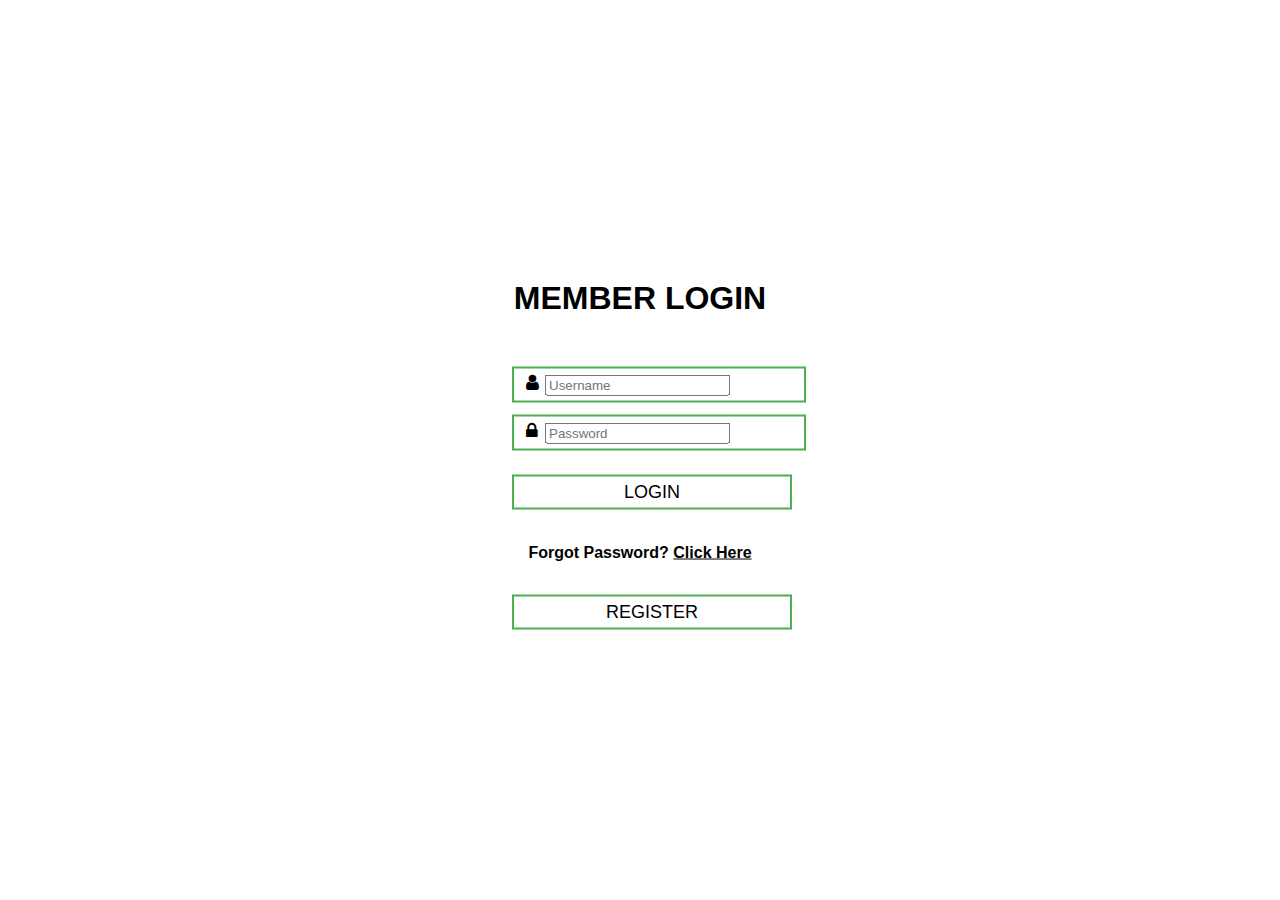
<file: index.html>
<!DOCTYPE html>
<html lang="en">

<head>
    <meta charset="UTF-8">
    <meta name="viewport" content="width=device-width, initial-scale=1.0">
    <title>MEMBER LOGIN</title>
    <link rel="stylesheet" href="style.css" />
</head>

<body>
        <div class="login-box">
        <h1 align="center">MEMBER LOGIN</h1>
        <div class="textbox">
            <i class="fa fa-user" aria-hidden="true"></i>
        <input type="text" placeholder="Username" name="" value="">
        </div>
        <div class="textbox">
            <i class="fa fa-lock" aria-hidden="true"></i>
            <input type="password" placeholder="Password" name="" value="">
            </div>
            <input class="btn" type="button" name="" value="LOGIN">
            <h4 align="center">Forgot Password? <u>Click Here</u></h4>
            <input class="btn" type="button" name="" value="REGISTER">  

</body>

</html>
</file>
<file: style.css>
@import "https://maxcdn.bootstrapcdn.com/font-awesome/4.7.0/css/font-awesome.min.css";

body {
    background-color: white;
    margin: 0;
    padding: 0;
    font-family: sans-serif;
}

.login-box {
    width: 280px;
    position: absolute;
    top: 50%;
    left: 50%;
    transform: translate(-50%, -50%);
    color: black;
}

.login-box h1 {
    float: left float size 60px;
    margin-bottom: 50px;
    padding: 0px;
}

.textbox {
    width: 100%;
    overflow: hidden;
    font-size: 20px;
    padding: 8px 0;
    margin: 8px 0;
    border-bottom: 1px solid #4caf50;
    width: 100%;
    background: none;
    border: 2px solid #4caf50;
    color: black;
    padding: 5px;
    font-size: 18px;
    cursor: pointer;
    margin: 12px;
}

.textbox i {
    width: 26px;
    float: left;
    text-align: center;

}

.btn {
    background: white;
    width: 100%;
    background: none;
    border: 2px solid #4caf50;
    color: black;
    padding: 5px;
    font-size: 18px;
    cursor: pointer;
    margin: 12px;
}
</file>
